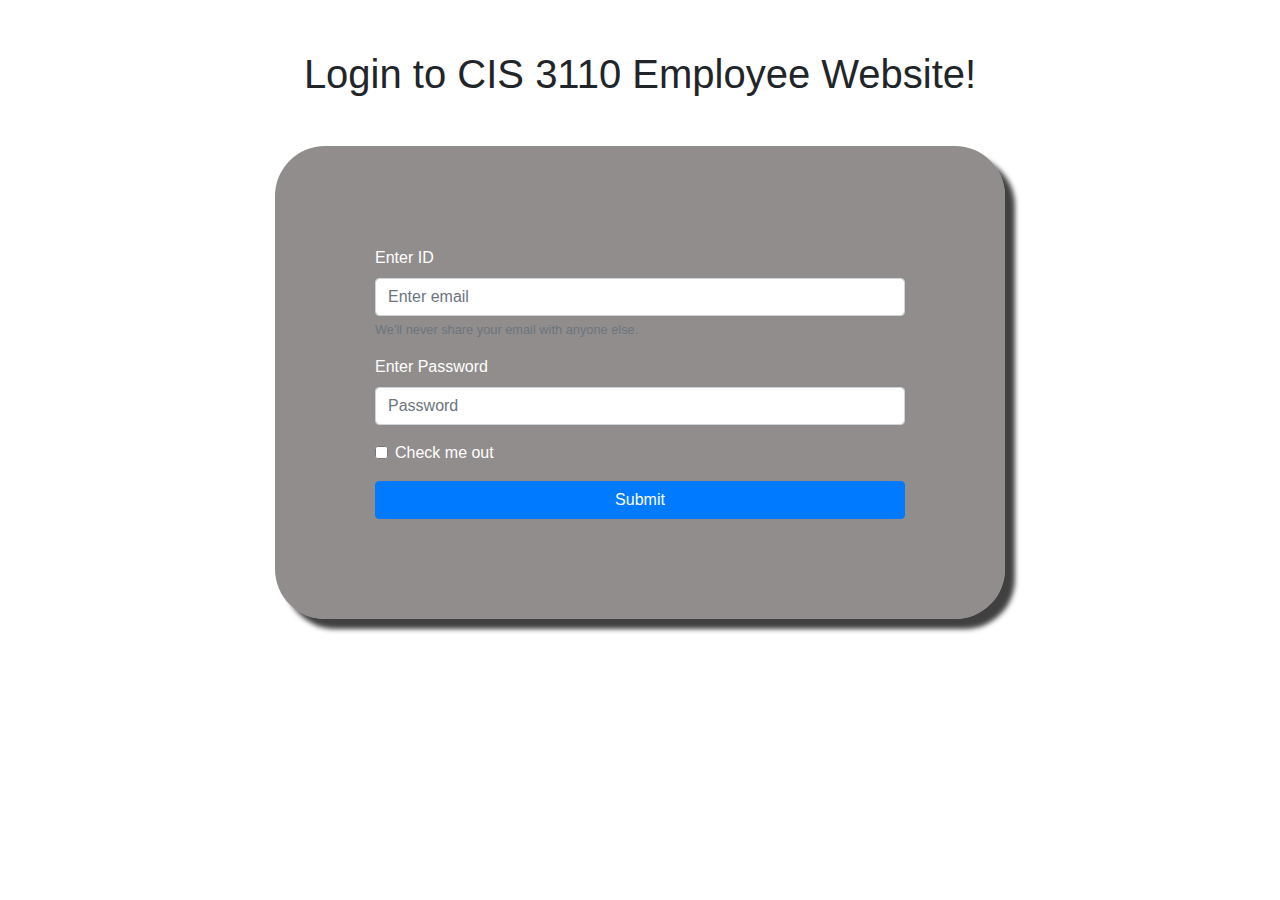
<file: Phase2DeliverableCIS3110Namhoonkim (1)/environment/index.html>
<!doctype html>
<html lang="en">
<head>  
  <meta charset="UTF-8">  
  <title> CIS3110 Login Website Cookies
</title>  
<link rel="stylesheet" href="https://stackpath.bootstrapcdn.com/bootstrap/4.1.3/css/bootstrap.min.css">  
</head>  
<style>  
body {  
          background-repeat: no-repeat, repeat;  
          background-position: center;  
          background-size: cover;  
          padding-top: 50px;  
        }  
        .login-form {  
          background:#1a11117a;  
          margin-top: 40px;  
          margin-bottom: 100px;  
          padding: 100px;  
          border-radius: 50px;  
          color: white;  
          box-shadow: 10px 10px 5px 0px rgba(0,0,0,0.75);  
        }  
        .login-heading {  
          text-align: center;  
          margin-top: 20px;  
        }  
        .btn-primary {  
          width: 100%;  
        }  
</style>  
<body>  
<h1 class="text-center"> Login to CIS 3110 Employee Website! </h1>  
    <div class="container">  
      <div class="row">  
        <div class="col-md-8 offset-md-2">  
          <div class="login-form">  
            <form >  
              <div class="form-group">  
                <label for="inputEmail">Enter ID </label>  
                <input type="email" class="form-control" id="inputEmail" aria-describedby="emailHelp" placeholder="Enter email">  
                <small id="emailHelp" class="form-text text-muted"> We'll never share your email with anyone else. </small>  
              </div>  
              <div class="form-group">  
                <label for="inputPassword1"> Enter Password </label>  
                <input type="password" class="form-control" id="inputPassword" placeholder="Password">  
              </div>  
              <div class="form-group form-check">  
                <input type="checkbox" class="form-check-input" id="exampleCheck1">  
                <label class="form-check-label" for="exampleCheck1"> Check me out </label>  
              </div>  
              <button id="sub" type="submit" class="btn btn-primary"> Submit </button>  
            </form>  
          </div>  
        </div>  
      </div>  
    </div>  
    <script src="https://code.jquery.com/jquery-3.3.1.slim.min.js" integrity="sha384-q8i/X+965DzO0rT7abK41JStQIAqVgRVzpbzo5smXKp4YfRvH+8abtTE1Pi6jizo" crossorigin="anonymous"> </script>  
    <script src="https://cdnjs.cloudflare.com/ajax/libs/popper.js/1.14.7/umd/popper.min.js" integrity="sha384-UO2eT0CpHqdSJQ6hJty5KVphtPhzWj9WO1clHTMGa3JDZwrnQq4sF86dIHNDz0W1" crossorigin="anonymous"> </script>  
    <script src="https://stackpath.bootstrapcdn.com/bootstrap/4.3.1/js/bootstrap.min.js" integrity="sha384-JjSmVgyd0p3pXB1rRibZUAYoIIy6OrQ6VrjIEaFf/nJGzIxFDsf4x0xIM+B07jRM" crossorigin="anonymous"> </script>  
    <script>  
    </script>  
<script>
    	var ie = document.querySelector('.inputEmail');//allow you guys to refine, test
  	var ip = document.querySelector('.inputPassword');
    var sub = document.querySelector('.sub'); //grab the click event from the button
    
function setCookie(cname, cvalue)
{
    if(ie.value != undefined || ie.value != '')
  	{
    	if(ip.value != undefined || ip.value != '')
    	{
      		//setCookie('authenticated', 'true');
      		console.log("entering set cookie routine");
         var d = new Date();
         d.setTime(d.getTime() + (365*24*60*60*1000));
         var expires = "expires=" + d.toGMTString();
         document.cookie = 'authenticated' + "="+ 'true' + "; " + expires; 
         movePage();
    	}
  	}
  	else
  	{
    		alert('set your email and password, please');
  	}
}
         
     sub.addEventListener('click', setCookie);//add a click event to the checkGuess
  
  function movePage()
  {
    window.location = 'landing.html'; //you determine the name of the page where you go next

  }
  </script>
</body>
</html>
</file>
